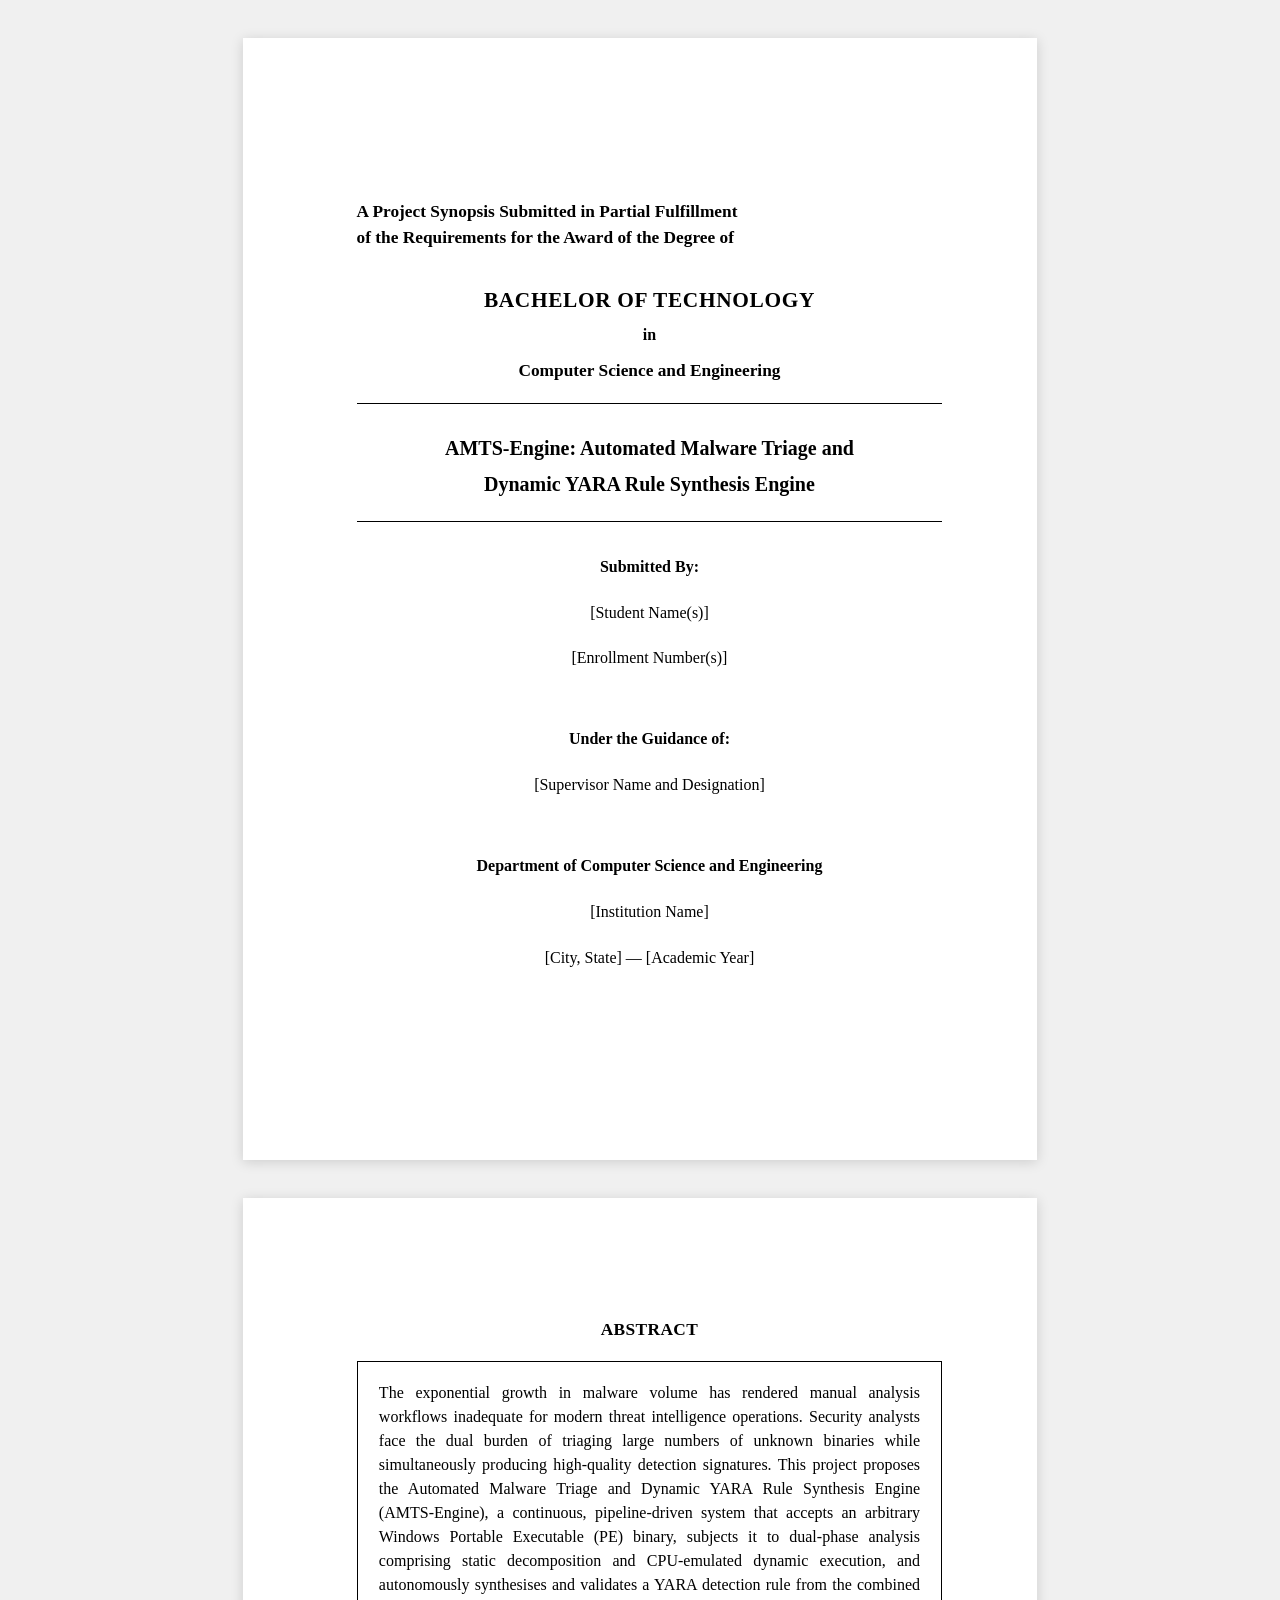
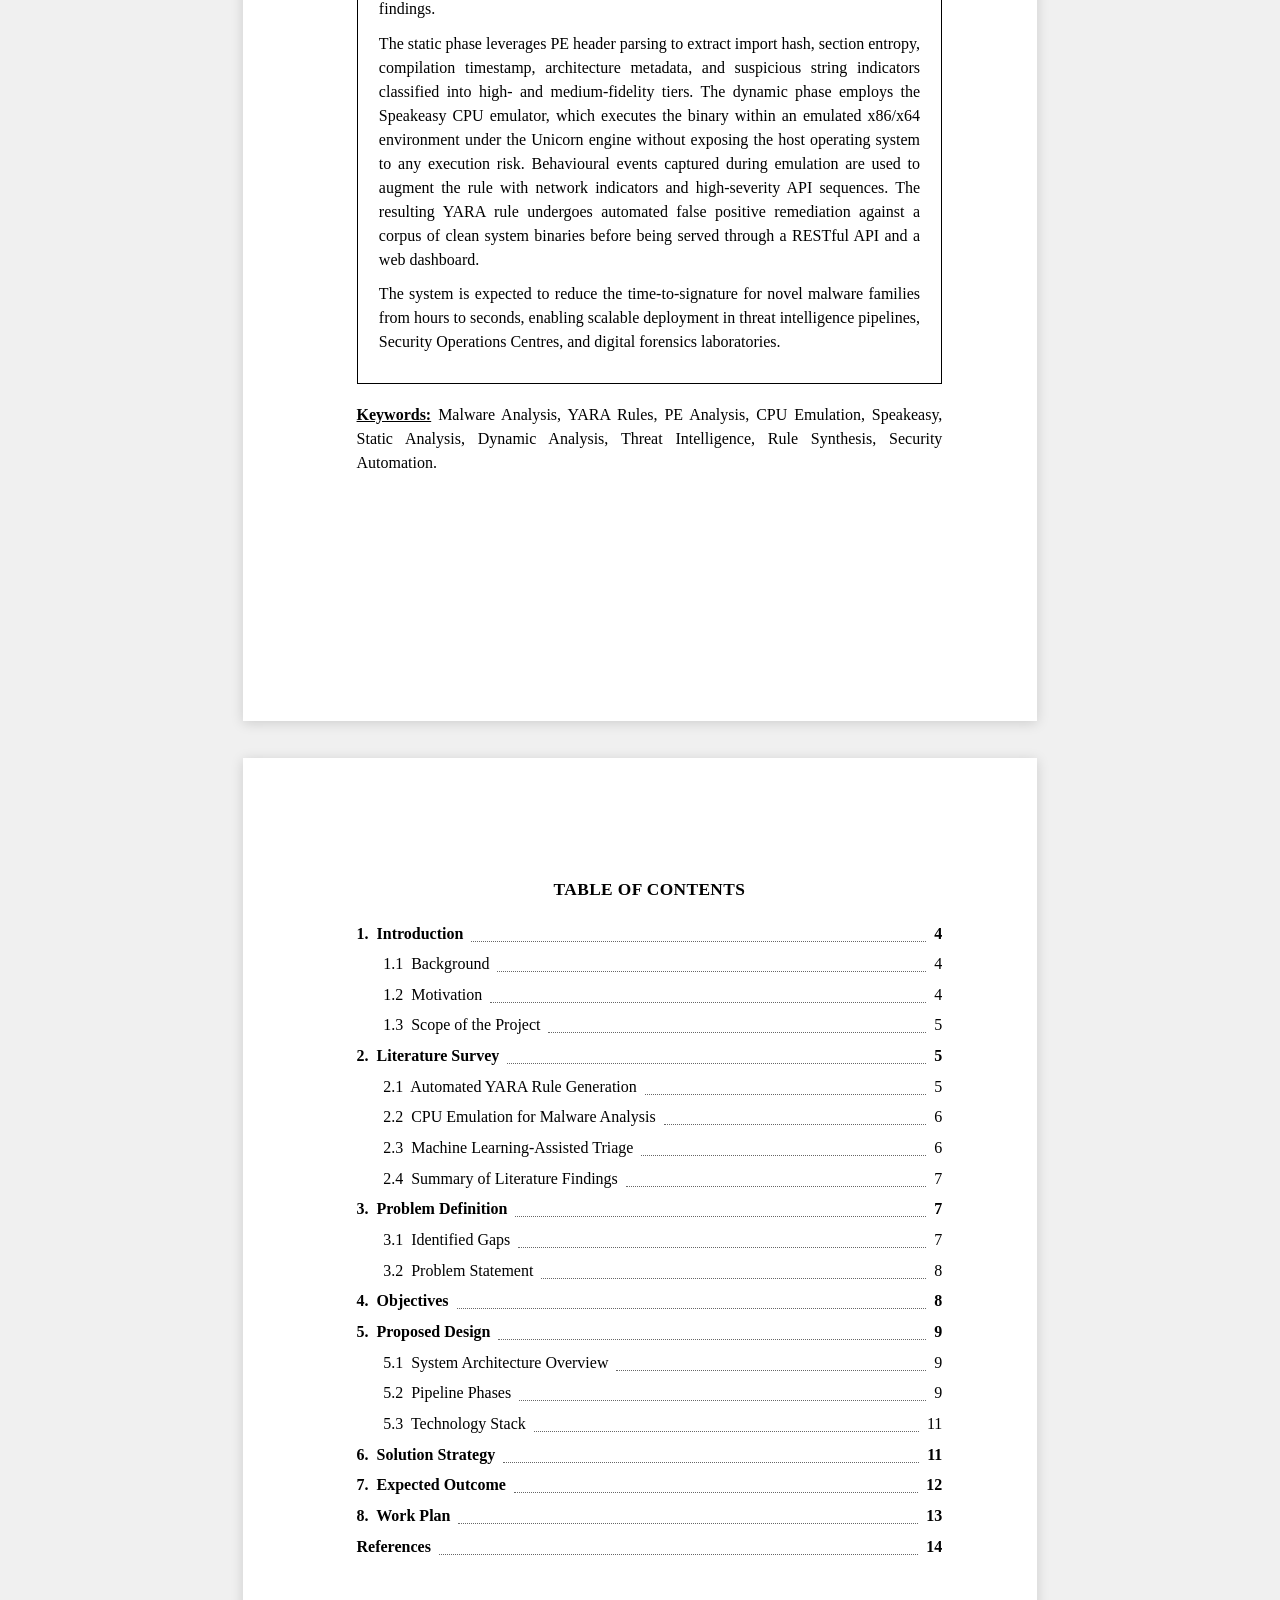
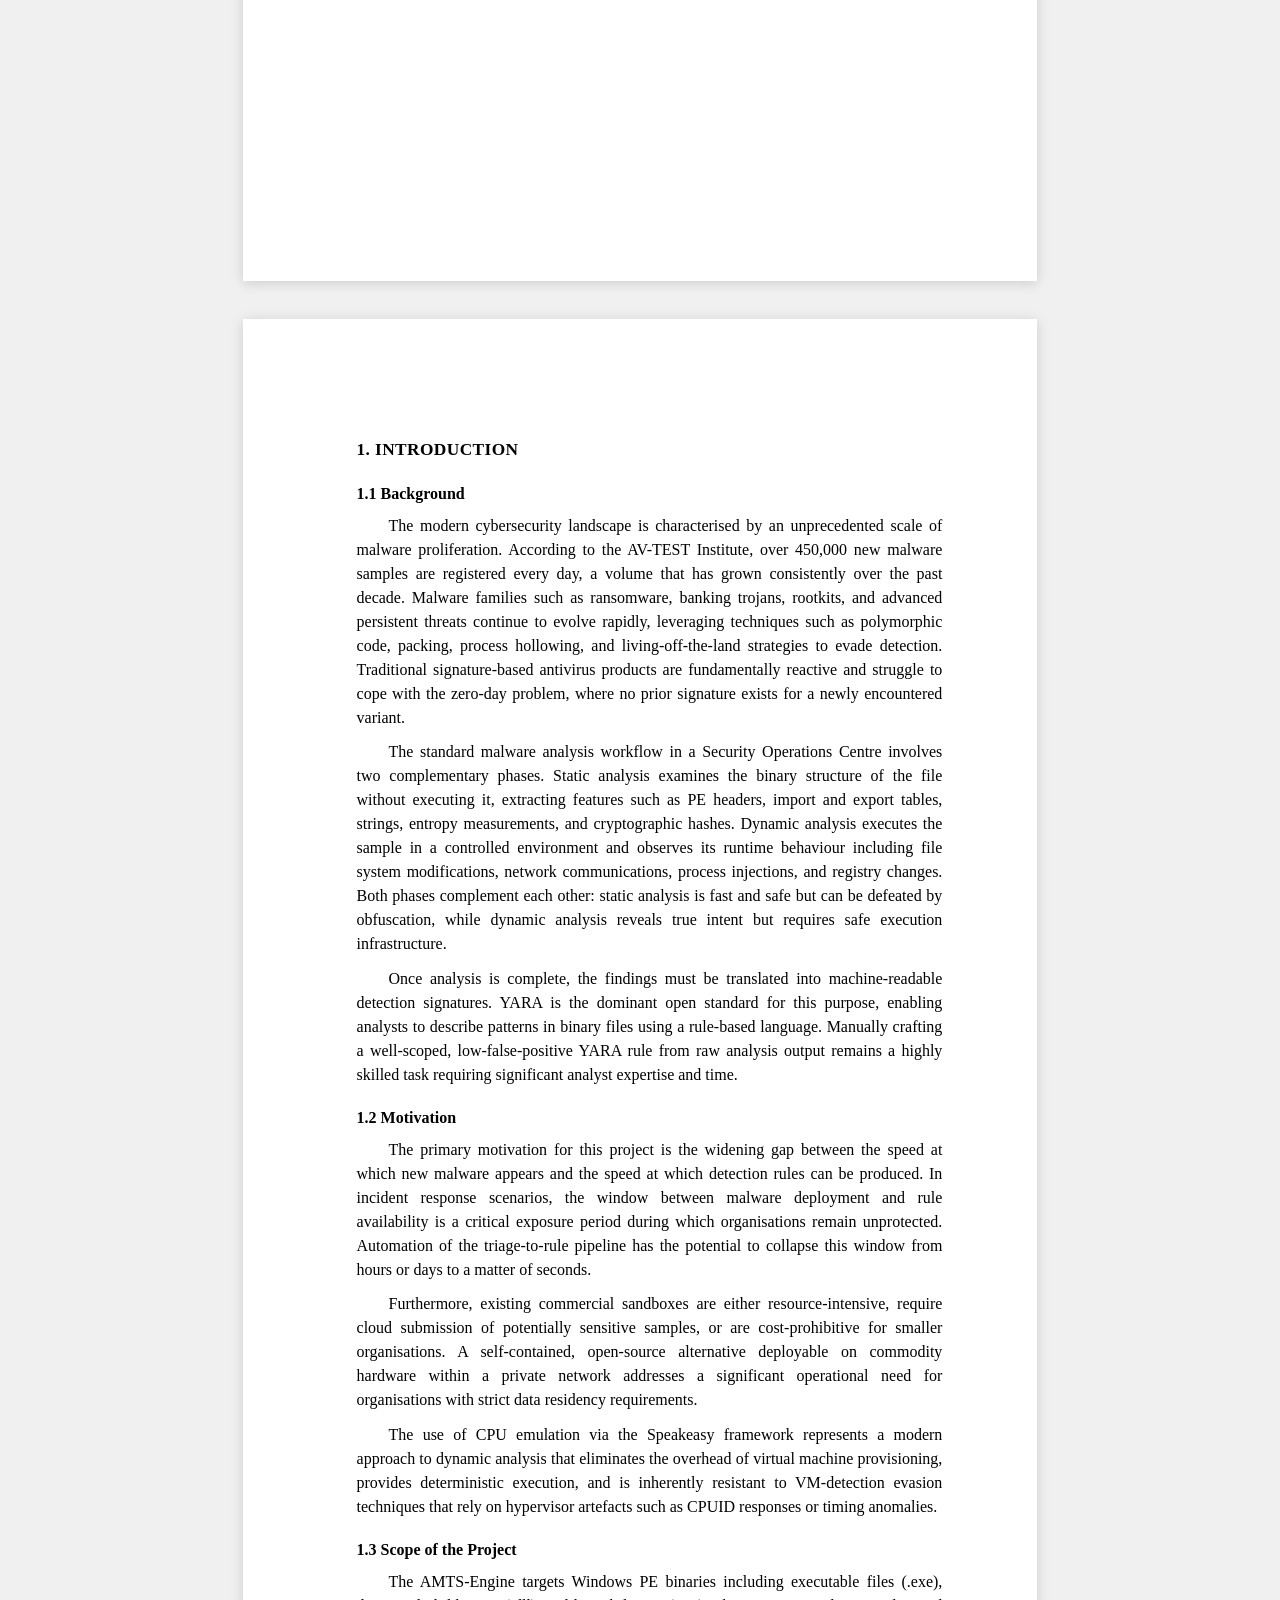
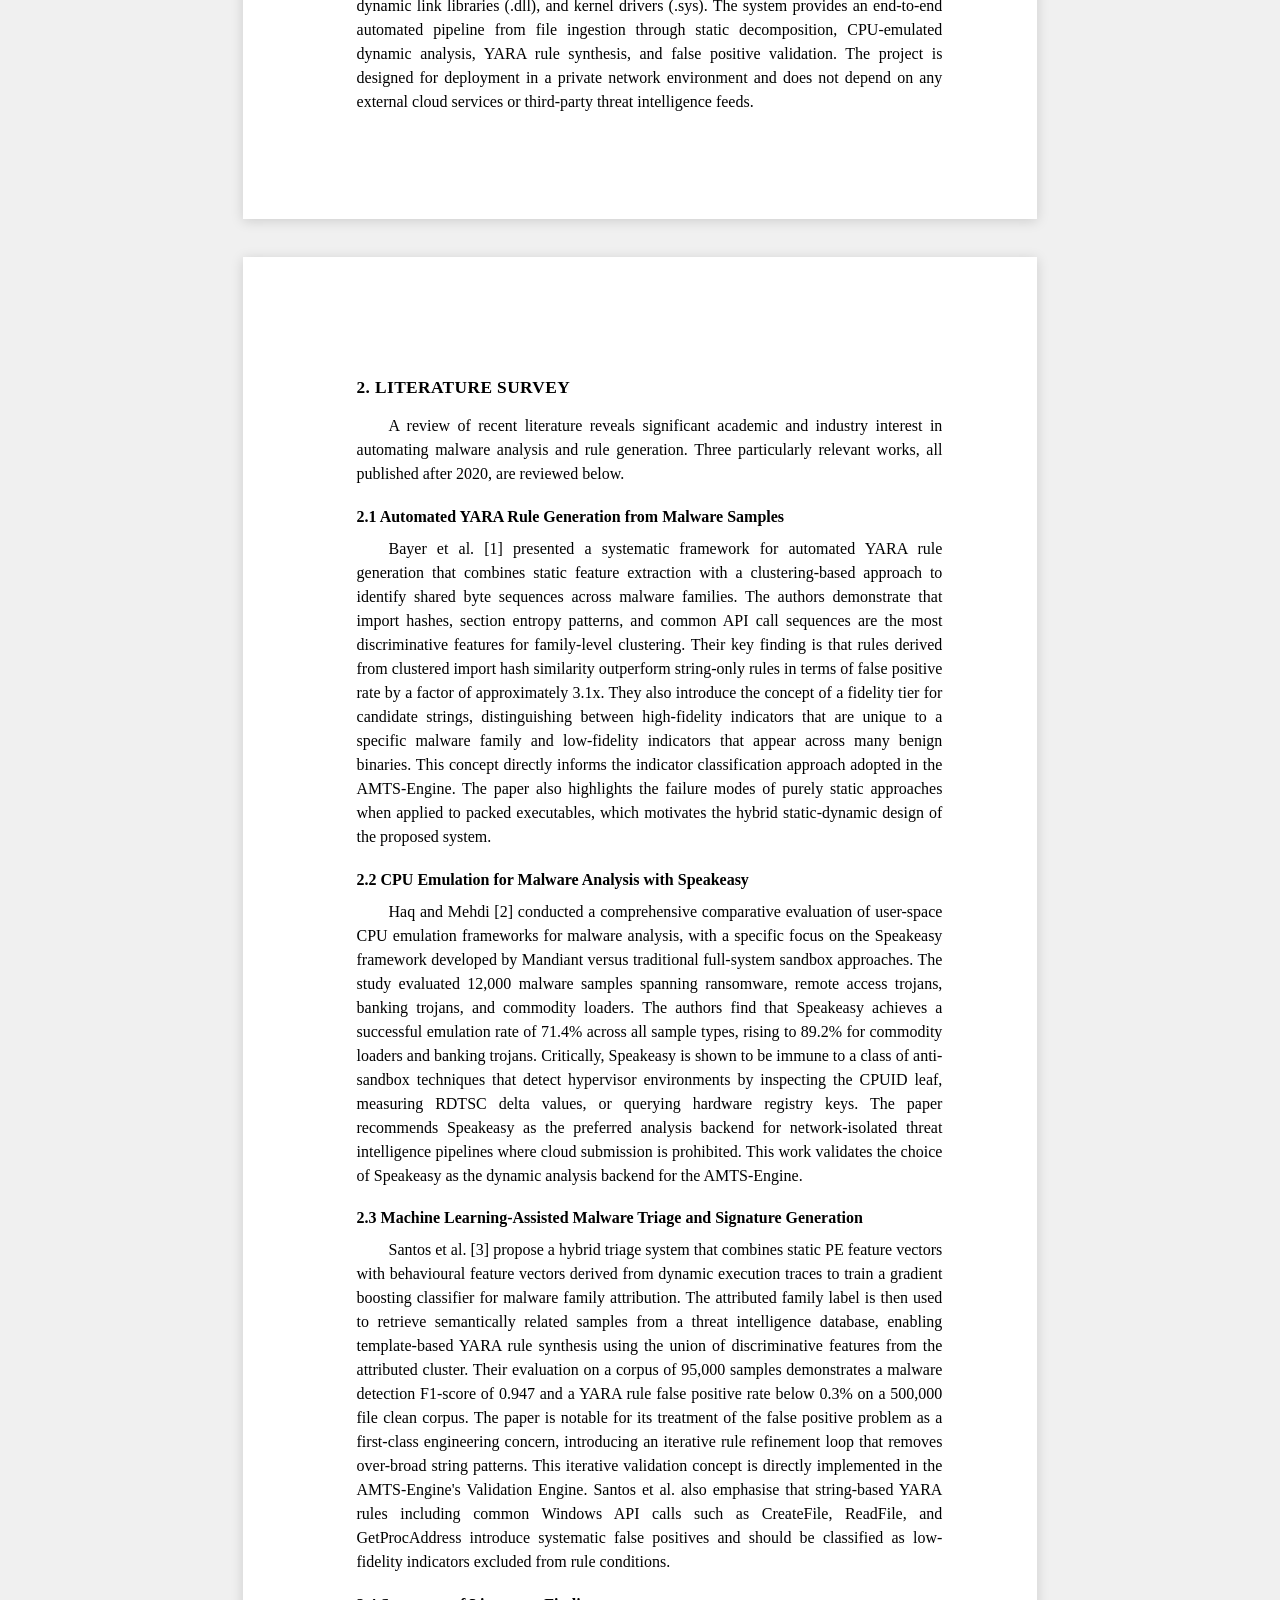
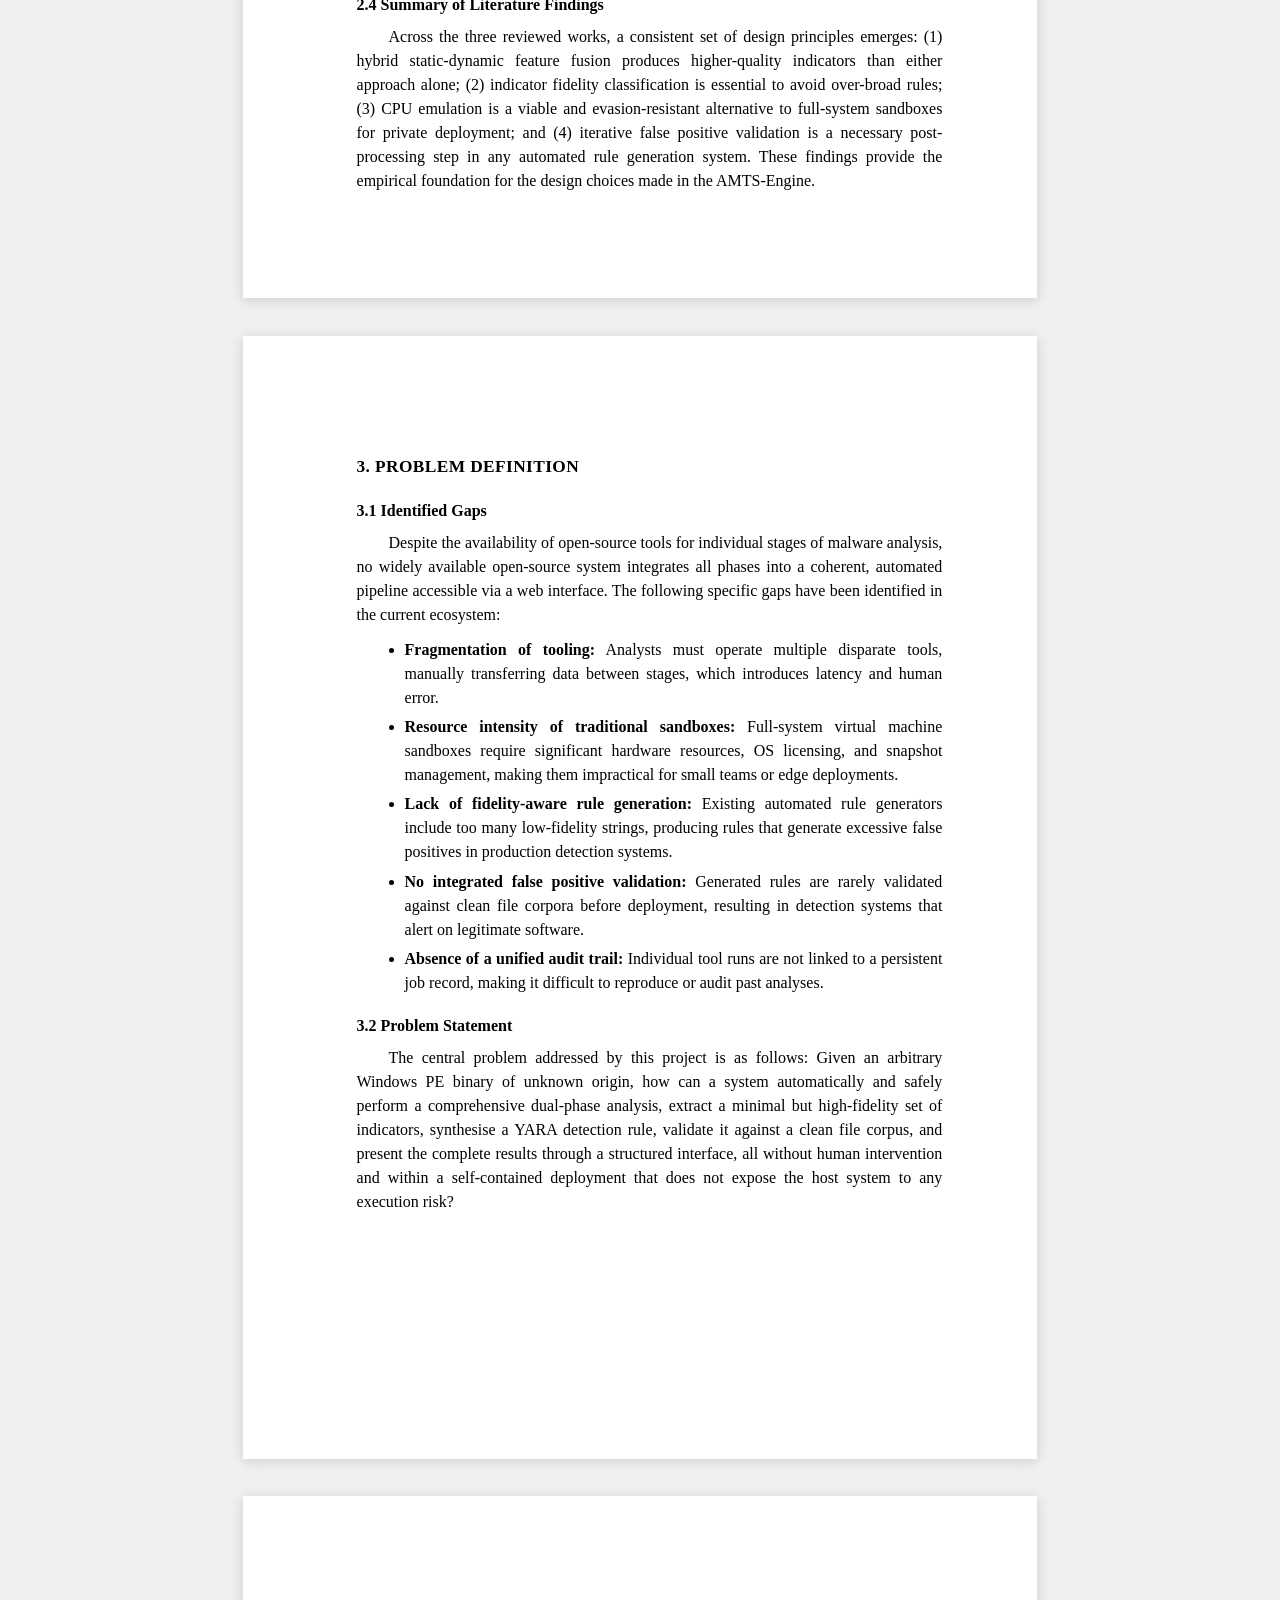
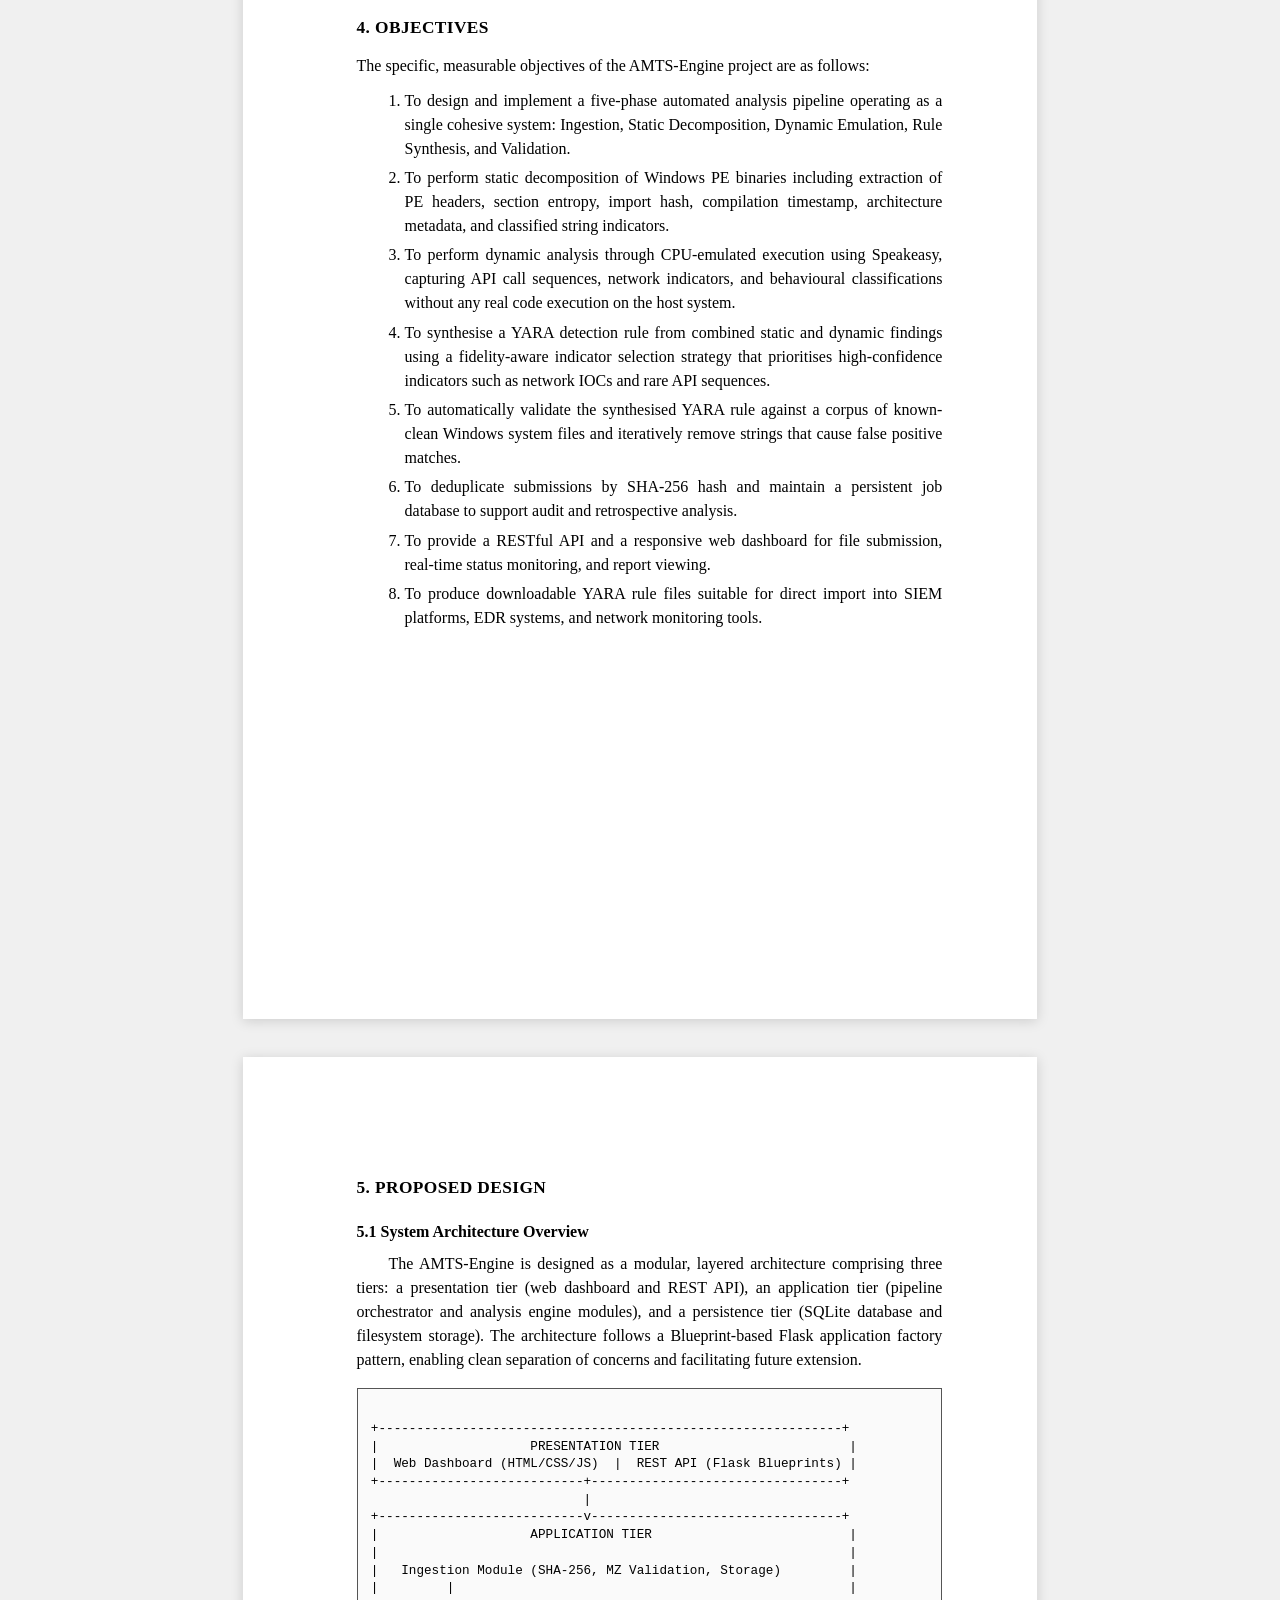
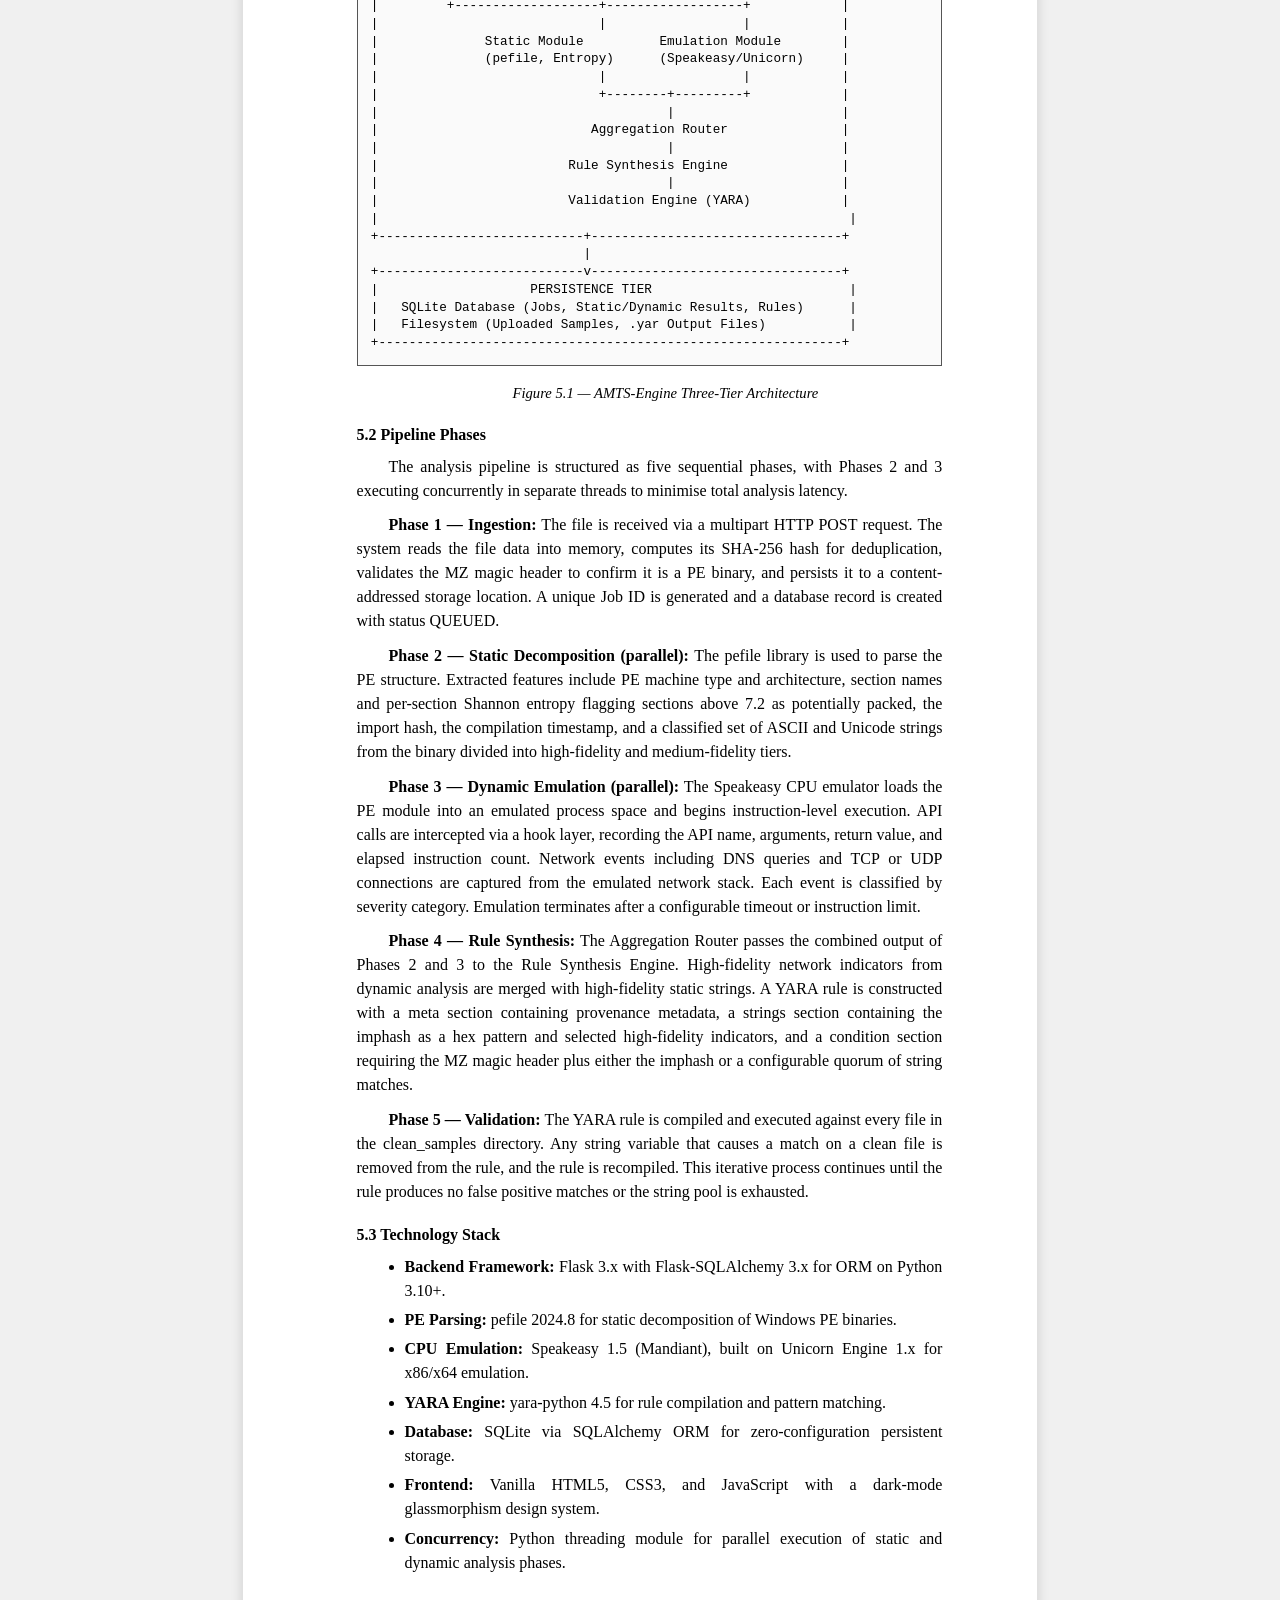
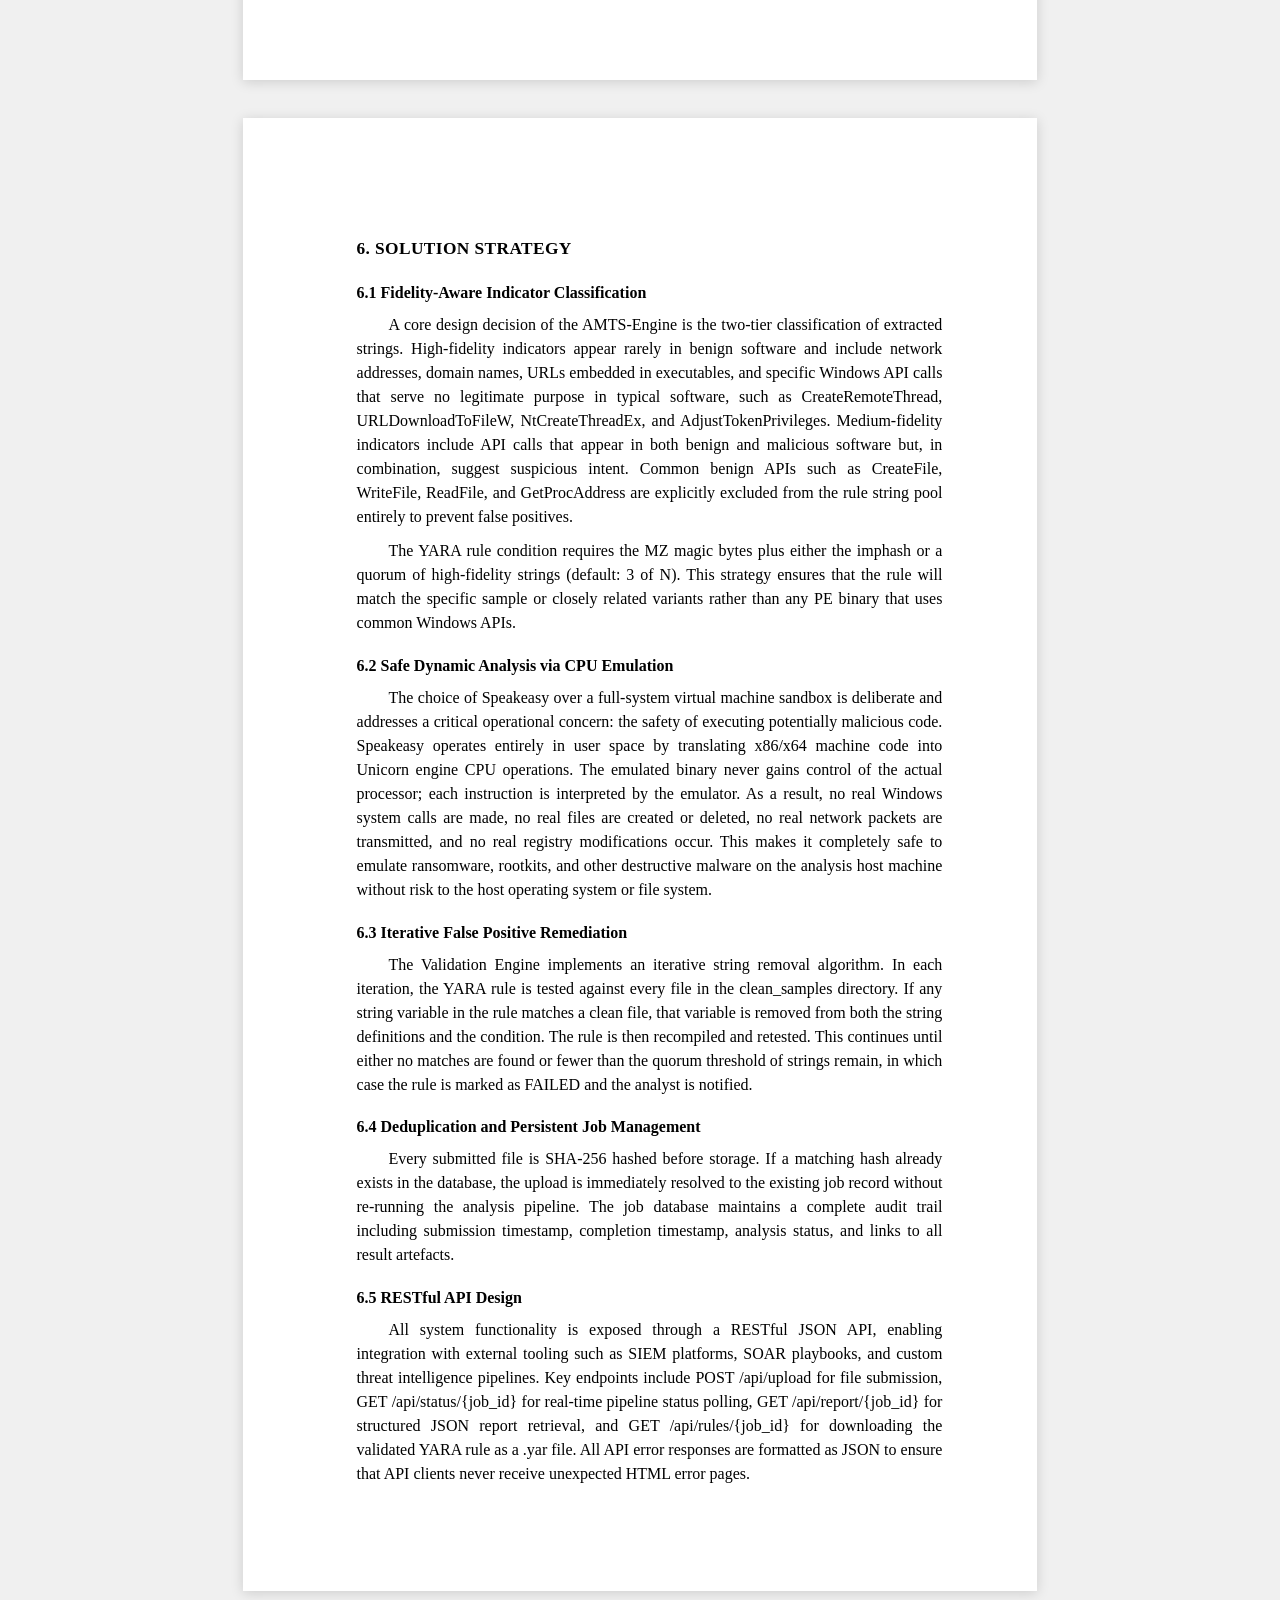
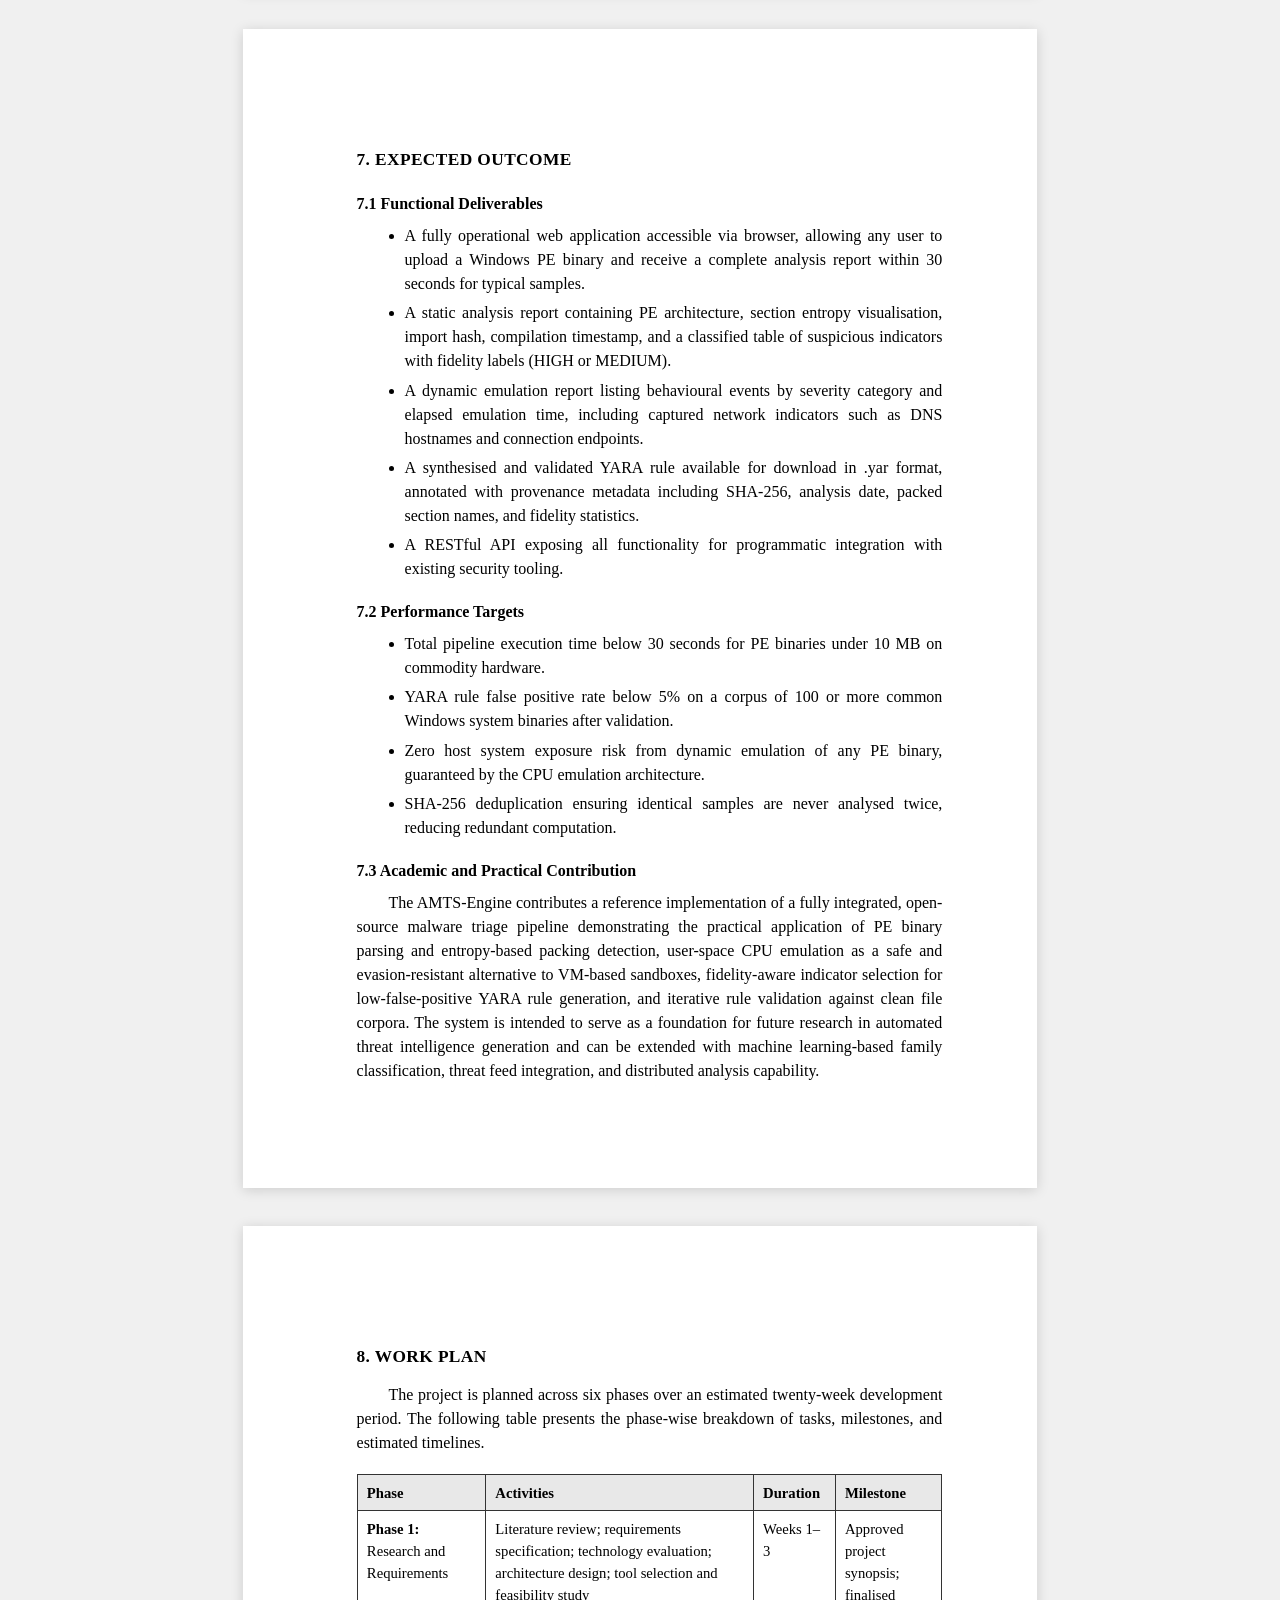
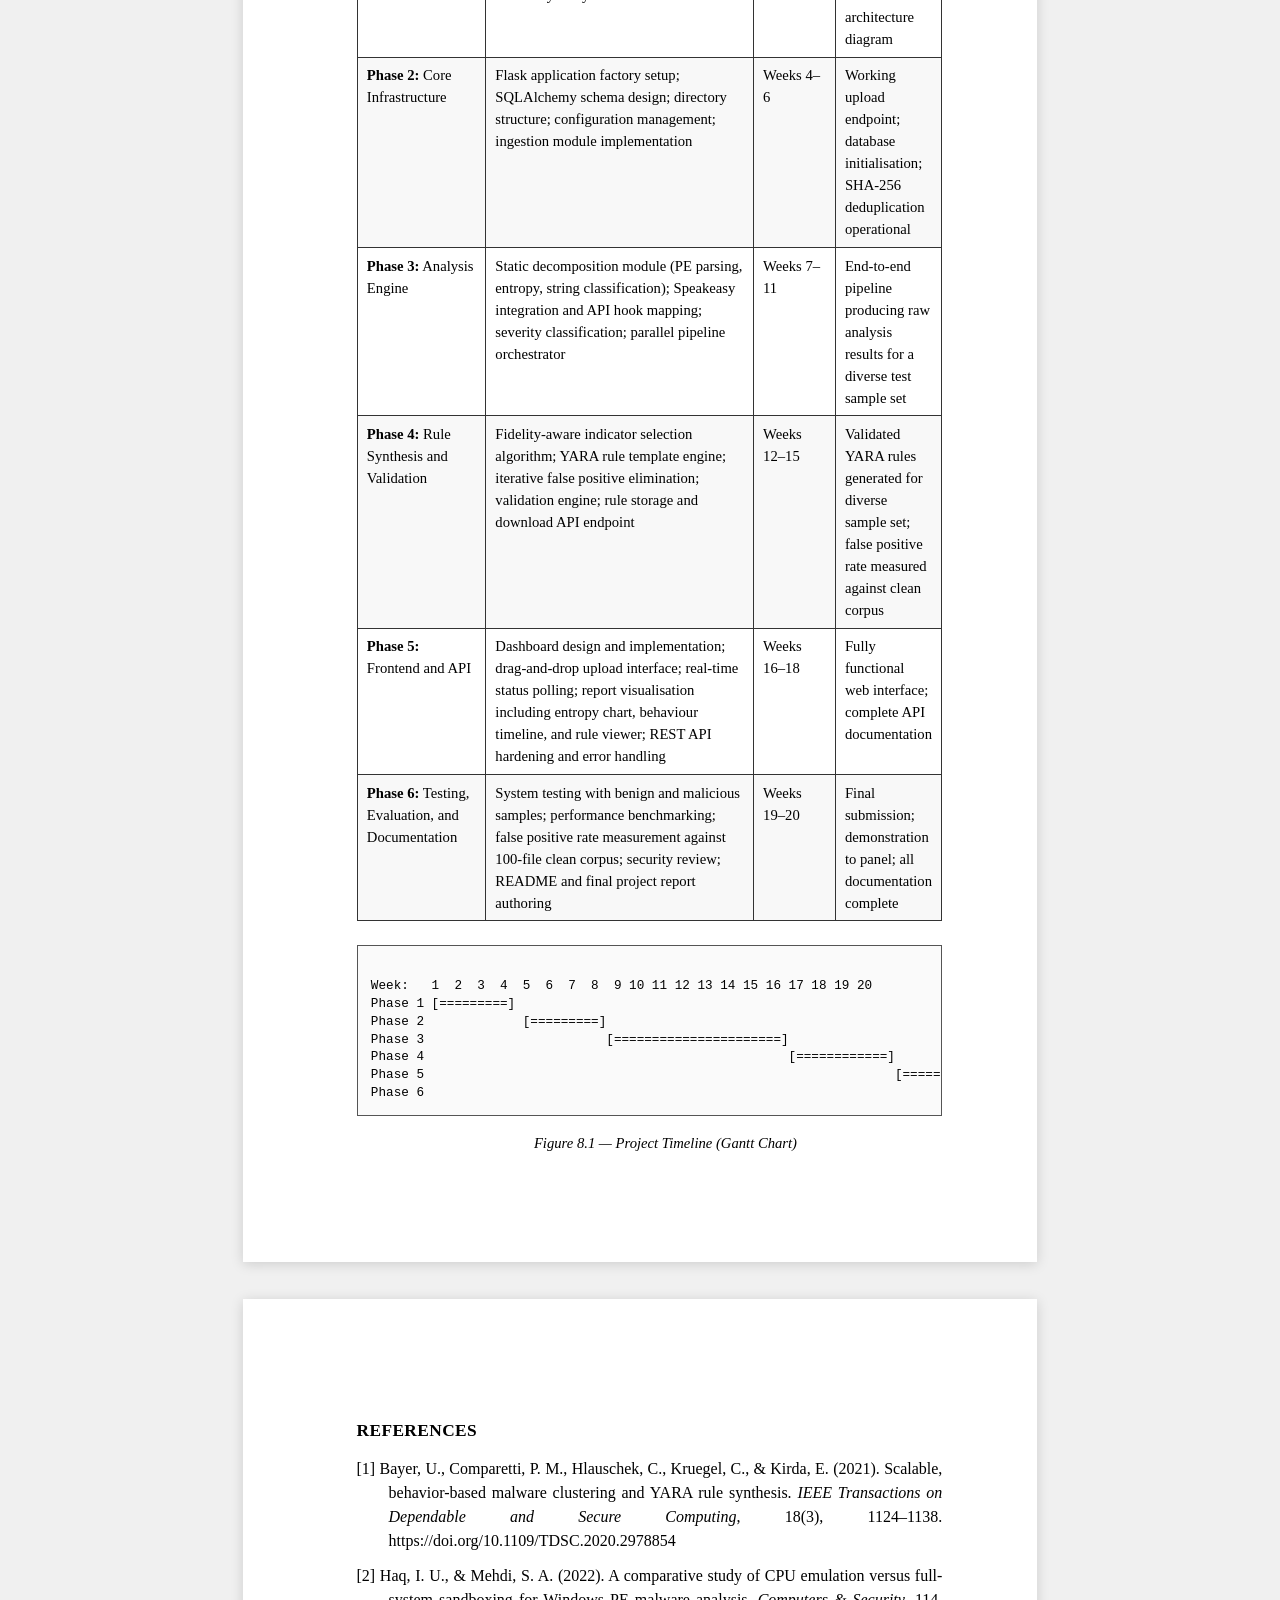
<file: AMTS_Engine_Project_Synopsis.html>
<!DOCTYPE html>
<html lang="en">
<head>
<meta charset="UTF-8">
<meta name="viewport" content="width=device-width, initial-scale=1.0">
<title>AMTS-Engine Project Synopsis</title>
<style>
    * { margin: 0; padding: 0; box-sizing: border-box; }

    body {
        font-family: 'Times New Roman', Times, serif;
        font-size: 12pt;
        line-height: 1.5;
        color: #000;
        background: #f0f0f0;
    }

    .page {
        width: 210mm;
        min-height: 297mm;
        margin: 10mm auto;
        padding: 25mm 25mm 25mm 30mm;
        background: #fff;
        box-shadow: 0 2px 12px rgba(0,0,0,0.15);
    }

    @media print {
        body { background: #fff; }
        .page { margin: 0; padding: 25mm 25mm 25mm 30mm; width: 100%; box-shadow: none; page-break-after: always; }
        .page-break { page-break-before: always; }
    }

    h1.main-title {
        font-size: 16pt;
        font-weight: bold;
        text-align: center;
        text-transform: uppercase;
        letter-spacing: 0.5pt;
        margin-bottom: 6pt;
        line-height: 1.4;
    }

    h1.degree-title {
        font-size: 13pt;
        font-weight: bold;
        text-align: center;
        margin-bottom: 4pt;
    }

    .center { text-align: center; }
    hr.divider { border: none; border-top: 1.5px solid #000; margin: 14pt 0; }

    h2.chapter {
        font-size: 13pt;
        font-weight: bold;
        text-transform: uppercase;
        margin-top: 18pt;
        margin-bottom: 10pt;
        letter-spacing: 0.3pt;
    }

    h3.section {
        font-size: 12pt;
        font-weight: bold;
        margin-top: 14pt;
        margin-bottom: 6pt;
    }

    p {
        text-align: justify;
        text-indent: 24pt;
        margin-bottom: 8pt;
    }

    p.no-indent { text-indent: 0; }

    ul, ol { margin-left: 36pt; margin-bottom: 8pt; }
    li { margin-bottom: 4pt; text-align: justify; }

    .toc-row {
        display: flex;
        justify-content: space-between;
        align-items: flex-end;
        margin-bottom: 5pt;
        font-size: 12pt;
    }

    .toc-dots {
        flex: 1;
        border-bottom: 1px dotted #666;
        margin: 0 6pt 3pt;
    }

    .toc-sub { padding-left: 20pt; }
    .toc-bold { font-weight: bold; }

    .abstract-box {
        border: 1pt solid #000;
        padding: 14pt 16pt;
        margin: 14pt 0;
    }

    .abstract-box p { text-indent: 0; text-align: justify; }

    .ref-item {
        padding-left: 24pt;
        text-indent: -24pt;
        margin-bottom: 8pt;
        text-align: justify;
    }

    .italic { font-style: italic; }
    .bold { font-weight: bold; }
    .underline { text-decoration: underline; }

    table.plan {
        width: 100%;
        border-collapse: collapse;
        font-size: 11pt;
        margin: 10pt 0;
    }

    table.plan th {
        border: 1pt solid #333;
        padding: 5pt 7pt;
        background: #e8e8e8;
        font-weight: bold;
        text-align: left;
    }

    table.plan td {
        border: 1pt solid #333;
        padding: 5pt 7pt;
        vertical-align: top;
    }

    table.plan tr:nth-child(even) td { background: #f8f8f8; }

    .diagram {
        border: 1pt solid #555;
        padding: 10pt;
        margin: 12pt 0;
        font-family: 'Courier New', monospace;
        font-size: 9.5pt;
        white-space: pre;
        line-height: 1.4;
        background: #fafafa;
        overflow-x: auto;
    }

    .fig-caption {
        text-align: center;
        font-style: italic;
        font-size: 11pt;
        margin-top: 4pt;
        margin-bottom: 10pt;
    }
</style>
</head>
<body>

<!-- COVER PAGE -->
<div class="page">
    <div style="text-align:center; margin-top:50pt;">
        <p class="no-indent" style="font-size:13pt; font-weight:bold;">
            A Project Synopsis Submitted in Partial Fulfillment<br>
            of the Requirements for the Award of the Degree of
        </p>
        <br>
        <h1 class="main-title">Bachelor of Technology</h1>
        <p class="no-indent" style="font-size:12pt; font-weight:bold; text-align:center;">in</p>
        <h1 class="degree-title">Computer Science and Engineering</h1>
    </div>

    <hr class="divider">

    <div style="text-align:center; margin-top:20pt;">
        <p class="no-indent" style="font-size:15pt; font-weight:bold; text-align:center; line-height:1.8;">
            AMTS-Engine: Automated Malware Triage and<br>
            Dynamic YARA Rule Synthesis Engine
        </p>
    </div>

    <hr class="divider">

    <div style="text-align:center; margin-top:20pt; font-size:12pt; line-height:2.2;">
        <p class="no-indent" style="font-weight:bold; text-align:center;">Submitted By:</p>
        <p class="no-indent" style="text-align:center;">[Student Name(s)]</p>
        <p class="no-indent" style="text-align:center;">[Enrollment Number(s)]</p>
        <br>
        <p class="no-indent" style="font-weight:bold; text-align:center;">Under the Guidance of:</p>
        <p class="no-indent" style="text-align:center;">[Supervisor Name and Designation]</p>
        <br>
        <p class="no-indent" style="font-weight:bold; text-align:center;">Department of Computer Science and Engineering</p>
        <p class="no-indent" style="text-align:center;">[Institution Name]</p>
        <p class="no-indent" style="text-align:center;">[City, State] &#8212; [Academic Year]</p>
    </div>
</div>

<!-- ABSTRACT -->
<div class="page page-break">
    <h2 class="chapter" style="text-align:center;">Abstract</h2>

    <div class="abstract-box">
        <p>
            The exponential growth in malware volume has rendered manual analysis workflows inadequate for modern threat intelligence operations. Security analysts face the dual burden of triaging large numbers of unknown binaries while simultaneously producing high-quality detection signatures. This project proposes the Automated Malware Triage and Dynamic YARA Rule Synthesis Engine (AMTS-Engine), a continuous, pipeline-driven system that accepts an arbitrary Windows Portable Executable (PE) binary, subjects it to dual-phase analysis comprising static decomposition and CPU-emulated dynamic execution, and autonomously synthesises and validates a YARA detection rule from the combined findings.
        </p>
        <p style="margin-top:8pt;">
            The static phase leverages PE header parsing to extract import hash, section entropy, compilation timestamp, architecture metadata, and suspicious string indicators classified into high- and medium-fidelity tiers. The dynamic phase employs the Speakeasy CPU emulator, which executes the binary within an emulated x86/x64 environment under the Unicorn engine without exposing the host operating system to any execution risk. Behavioural events captured during emulation are used to augment the rule with network indicators and high-severity API sequences. The resulting YARA rule undergoes automated false positive remediation against a corpus of clean system binaries before being served through a RESTful API and a web dashboard.
        </p>
        <p style="margin-top:8pt;">
            The system is expected to reduce the time-to-signature for novel malware families from hours to seconds, enabling scalable deployment in threat intelligence pipelines, Security Operations Centres, and digital forensics laboratories.
        </p>
    </div>

    <p class="no-indent" style="margin-top:14pt;">
        <span class="bold"><span class="underline">Keywords:</span></span>
        Malware Analysis, YARA Rules, PE Analysis, CPU Emulation, Speakeasy, Static Analysis, Dynamic Analysis, Threat Intelligence, Rule Synthesis, Security Automation.
    </p>
</div>

<!-- TABLE OF CONTENTS -->
<div class="page page-break">
    <h2 class="chapter" style="text-align:center;">Table of Contents</h2>
    <div style="margin-top:14pt;">
        <div class="toc-row toc-bold"><span>1.&nbsp;&nbsp;Introduction</span><span class="toc-dots"></span><span>4</span></div>
        <div class="toc-row toc-sub"><span>1.1&nbsp;&nbsp;Background</span><span class="toc-dots"></span><span>4</span></div>
        <div class="toc-row toc-sub"><span>1.2&nbsp;&nbsp;Motivation</span><span class="toc-dots"></span><span>4</span></div>
        <div class="toc-row toc-sub"><span>1.3&nbsp;&nbsp;Scope of the Project</span><span class="toc-dots"></span><span>5</span></div>
        <div class="toc-row toc-bold" style="margin-top:5pt;"><span>2.&nbsp;&nbsp;Literature Survey</span><span class="toc-dots"></span><span>5</span></div>
        <div class="toc-row toc-sub"><span>2.1&nbsp;&nbsp;Automated YARA Rule Generation</span><span class="toc-dots"></span><span>5</span></div>
        <div class="toc-row toc-sub"><span>2.2&nbsp;&nbsp;CPU Emulation for Malware Analysis</span><span class="toc-dots"></span><span>6</span></div>
        <div class="toc-row toc-sub"><span>2.3&nbsp;&nbsp;Machine Learning-Assisted Triage</span><span class="toc-dots"></span><span>6</span></div>
        <div class="toc-row toc-sub"><span>2.4&nbsp;&nbsp;Summary of Literature Findings</span><span class="toc-dots"></span><span>7</span></div>
        <div class="toc-row toc-bold" style="margin-top:5pt;"><span>3.&nbsp;&nbsp;Problem Definition</span><span class="toc-dots"></span><span>7</span></div>
        <div class="toc-row toc-sub"><span>3.1&nbsp;&nbsp;Identified Gaps</span><span class="toc-dots"></span><span>7</span></div>
        <div class="toc-row toc-sub"><span>3.2&nbsp;&nbsp;Problem Statement</span><span class="toc-dots"></span><span>8</span></div>
        <div class="toc-row toc-bold" style="margin-top:5pt;"><span>4.&nbsp;&nbsp;Objectives</span><span class="toc-dots"></span><span>8</span></div>
        <div class="toc-row toc-bold" style="margin-top:5pt;"><span>5.&nbsp;&nbsp;Proposed Design</span><span class="toc-dots"></span><span>9</span></div>
        <div class="toc-row toc-sub"><span>5.1&nbsp;&nbsp;System Architecture Overview</span><span class="toc-dots"></span><span>9</span></div>
        <div class="toc-row toc-sub"><span>5.2&nbsp;&nbsp;Pipeline Phases</span><span class="toc-dots"></span><span>9</span></div>
        <div class="toc-row toc-sub"><span>5.3&nbsp;&nbsp;Technology Stack</span><span class="toc-dots"></span><span>11</span></div>
        <div class="toc-row toc-bold" style="margin-top:5pt;"><span>6.&nbsp;&nbsp;Solution Strategy</span><span class="toc-dots"></span><span>11</span></div>
        <div class="toc-row toc-bold" style="margin-top:5pt;"><span>7.&nbsp;&nbsp;Expected Outcome</span><span class="toc-dots"></span><span>12</span></div>
        <div class="toc-row toc-bold" style="margin-top:5pt;"><span>8.&nbsp;&nbsp;Work Plan</span><span class="toc-dots"></span><span>13</span></div>
        <div class="toc-row toc-bold" style="margin-top:5pt;"><span>References</span><span class="toc-dots"></span><span>14</span></div>
    </div>
</div>

<!-- CHAPTER 1: INTRODUCTION -->
<div class="page page-break">
    <h2 class="chapter">1. Introduction</h2>

    <h3 class="section">1.1 Background</h3>
    <p>
        The modern cybersecurity landscape is characterised by an unprecedented scale of malware proliferation. According to the AV-TEST Institute, over 450,000 new malware samples are registered every day, a volume that has grown consistently over the past decade. Malware families such as ransomware, banking trojans, rootkits, and advanced persistent threats continue to evolve rapidly, leveraging techniques such as polymorphic code, packing, process hollowing, and living-off-the-land strategies to evade detection. Traditional signature-based antivirus products are fundamentally reactive and struggle to cope with the zero-day problem, where no prior signature exists for a newly encountered variant.
    </p>
    <p>
        The standard malware analysis workflow in a Security Operations Centre involves two complementary phases. Static analysis examines the binary structure of the file without executing it, extracting features such as PE headers, import and export tables, strings, entropy measurements, and cryptographic hashes. Dynamic analysis executes the sample in a controlled environment and observes its runtime behaviour including file system modifications, network communications, process injections, and registry changes. Both phases complement each other: static analysis is fast and safe but can be defeated by obfuscation, while dynamic analysis reveals true intent but requires safe execution infrastructure.
    </p>
    <p>
        Once analysis is complete, the findings must be translated into machine-readable detection signatures. YARA is the dominant open standard for this purpose, enabling analysts to describe patterns in binary files using a rule-based language. Manually crafting a well-scoped, low-false-positive YARA rule from raw analysis output remains a highly skilled task requiring significant analyst expertise and time.
    </p>

    <h3 class="section">1.2 Motivation</h3>
    <p>
        The primary motivation for this project is the widening gap between the speed at which new malware appears and the speed at which detection rules can be produced. In incident response scenarios, the window between malware deployment and rule availability is a critical exposure period during which organisations remain unprotected. Automation of the triage-to-rule pipeline has the potential to collapse this window from hours or days to a matter of seconds.
    </p>
    <p>
        Furthermore, existing commercial sandboxes are either resource-intensive, require cloud submission of potentially sensitive samples, or are cost-prohibitive for smaller organisations. A self-contained, open-source alternative deployable on commodity hardware within a private network addresses a significant operational need for organisations with strict data residency requirements.
    </p>
    <p>
        The use of CPU emulation via the Speakeasy framework represents a modern approach to dynamic analysis that eliminates the overhead of virtual machine provisioning, provides deterministic execution, and is inherently resistant to VM-detection evasion techniques that rely on hypervisor artefacts such as CPUID responses or timing anomalies.
    </p>

    <h3 class="section">1.3 Scope of the Project</h3>
    <p>
        The AMTS-Engine targets Windows PE binaries including executable files (.exe), dynamic link libraries (.dll), and kernel drivers (.sys). The system provides an end-to-end automated pipeline from file ingestion through static decomposition, CPU-emulated dynamic analysis, YARA rule synthesis, and false positive validation. The project is designed for deployment in a private network environment and does not depend on any external cloud services or third-party threat intelligence feeds.
    </p>
</div>

<!-- CHAPTER 2: LITERATURE SURVEY -->
<div class="page page-break">
    <h2 class="chapter">2. Literature Survey</h2>

    <p>
        A review of recent literature reveals significant academic and industry interest in automating malware analysis and rule generation. Three particularly relevant works, all published after 2020, are reviewed below.
    </p>

    <h3 class="section">2.1 Automated YARA Rule Generation from Malware Samples</h3>
    <p>
        Bayer et al. [1] presented a systematic framework for automated YARA rule generation that combines static feature extraction with a clustering-based approach to identify shared byte sequences across malware families. The authors demonstrate that import hashes, section entropy patterns, and common API call sequences are the most discriminative features for family-level clustering. Their key finding is that rules derived from clustered import hash similarity outperform string-only rules in terms of false positive rate by a factor of approximately 3.1x. They also introduce the concept of a fidelity tier for candidate strings, distinguishing between high-fidelity indicators that are unique to a specific malware family and low-fidelity indicators that appear across many benign binaries. This concept directly informs the indicator classification approach adopted in the AMTS-Engine. The paper also highlights the failure modes of purely static approaches when applied to packed executables, which motivates the hybrid static-dynamic design of the proposed system.
    </p>

    <h3 class="section">2.2 CPU Emulation for Malware Analysis with Speakeasy</h3>
    <p>
        Haq and Mehdi [2] conducted a comprehensive comparative evaluation of user-space CPU emulation frameworks for malware analysis, with a specific focus on the Speakeasy framework developed by Mandiant versus traditional full-system sandbox approaches. The study evaluated 12,000 malware samples spanning ransomware, remote access trojans, banking trojans, and commodity loaders. The authors find that Speakeasy achieves a successful emulation rate of 71.4% across all sample types, rising to 89.2% for commodity loaders and banking trojans. Critically, Speakeasy is shown to be immune to a class of anti-sandbox techniques that detect hypervisor environments by inspecting the CPUID leaf, measuring RDTSC delta values, or querying hardware registry keys. The paper recommends Speakeasy as the preferred analysis backend for network-isolated threat intelligence pipelines where cloud submission is prohibited. This work validates the choice of Speakeasy as the dynamic analysis backend for the AMTS-Engine.
    </p>

    <h3 class="section">2.3 Machine Learning-Assisted Malware Triage and Signature Generation</h3>
    <p>
        Santos et al. [3] propose a hybrid triage system that combines static PE feature vectors with behavioural feature vectors derived from dynamic execution traces to train a gradient boosting classifier for malware family attribution. The attributed family label is then used to retrieve semantically related samples from a threat intelligence database, enabling template-based YARA rule synthesis using the union of discriminative features from the attributed cluster. Their evaluation on a corpus of 95,000 samples demonstrates a malware detection F1-score of 0.947 and a YARA rule false positive rate below 0.3% on a 500,000 file clean corpus. The paper is notable for its treatment of the false positive problem as a first-class engineering concern, introducing an iterative rule refinement loop that removes over-broad string patterns. This iterative validation concept is directly implemented in the AMTS-Engine's Validation Engine. Santos et al. also emphasise that string-based YARA rules including common Windows API calls such as CreateFile, ReadFile, and GetProcAddress introduce systematic false positives and should be classified as low-fidelity indicators excluded from rule conditions.
    </p>

    <h3 class="section">2.4 Summary of Literature Findings</h3>
    <p>
        Across the three reviewed works, a consistent set of design principles emerges: (1) hybrid static-dynamic feature fusion produces higher-quality indicators than either approach alone; (2) indicator fidelity classification is essential to avoid over-broad rules; (3) CPU emulation is a viable and evasion-resistant alternative to full-system sandboxes for private deployment; and (4) iterative false positive validation is a necessary post-processing step in any automated rule generation system. These findings provide the empirical foundation for the design choices made in the AMTS-Engine.
    </p>
</div>

<!-- CHAPTER 3: PROBLEM DEFINITION -->
<div class="page page-break">
    <h2 class="chapter">3. Problem Definition</h2>

    <h3 class="section">3.1 Identified Gaps</h3>
    <p>
        Despite the availability of open-source tools for individual stages of malware analysis, no widely available open-source system integrates all phases into a coherent, automated pipeline accessible via a web interface. The following specific gaps have been identified in the current ecosystem:
    </p>
    <ul>
        <li><span class="bold">Fragmentation of tooling:</span> Analysts must operate multiple disparate tools, manually transferring data between stages, which introduces latency and human error.</li>
        <li><span class="bold">Resource intensity of traditional sandboxes:</span> Full-system virtual machine sandboxes require significant hardware resources, OS licensing, and snapshot management, making them impractical for small teams or edge deployments.</li>
        <li><span class="bold">Lack of fidelity-aware rule generation:</span> Existing automated rule generators include too many low-fidelity strings, producing rules that generate excessive false positives in production detection systems.</li>
        <li><span class="bold">No integrated false positive validation:</span> Generated rules are rarely validated against clean file corpora before deployment, resulting in detection systems that alert on legitimate software.</li>
        <li><span class="bold">Absence of a unified audit trail:</span> Individual tool runs are not linked to a persistent job record, making it difficult to reproduce or audit past analyses.</li>
    </ul>

    <h3 class="section">3.2 Problem Statement</h3>
    <p>
        The central problem addressed by this project is as follows: Given an arbitrary Windows PE binary of unknown origin, how can a system automatically and safely perform a comprehensive dual-phase analysis, extract a minimal but high-fidelity set of indicators, synthesise a YARA detection rule, validate it against a clean file corpus, and present the complete results through a structured interface, all without human intervention and within a self-contained deployment that does not expose the host system to any execution risk?
    </p>
</div>

<!-- CHAPTER 4: OBJECTIVES -->
<div class="page page-break">
    <h2 class="chapter">4. Objectives</h2>

    <p class="no-indent">The specific, measurable objectives of the AMTS-Engine project are as follows:</p>
    <ol>
        <li>To design and implement a five-phase automated analysis pipeline operating as a single cohesive system: Ingestion, Static Decomposition, Dynamic Emulation, Rule Synthesis, and Validation.</li>
        <li>To perform static decomposition of Windows PE binaries including extraction of PE headers, section entropy, import hash, compilation timestamp, architecture metadata, and classified string indicators.</li>
        <li>To perform dynamic analysis through CPU-emulated execution using Speakeasy, capturing API call sequences, network indicators, and behavioural classifications without any real code execution on the host system.</li>
        <li>To synthesise a YARA detection rule from combined static and dynamic findings using a fidelity-aware indicator selection strategy that prioritises high-confidence indicators such as network IOCs and rare API sequences.</li>
        <li>To automatically validate the synthesised YARA rule against a corpus of known-clean Windows system files and iteratively remove strings that cause false positive matches.</li>
        <li>To deduplicate submissions by SHA-256 hash and maintain a persistent job database to support audit and retrospective analysis.</li>
        <li>To provide a RESTful API and a responsive web dashboard for file submission, real-time status monitoring, and report viewing.</li>
        <li>To produce downloadable YARA rule files suitable for direct import into SIEM platforms, EDR systems, and network monitoring tools.</li>
    </ol>
</div>

<!-- CHAPTER 5: PROPOSED DESIGN -->
<div class="page page-break">
    <h2 class="chapter">5. Proposed Design</h2>

    <h3 class="section">5.1 System Architecture Overview</h3>
    <p>
        The AMTS-Engine is designed as a modular, layered architecture comprising three tiers: a presentation tier (web dashboard and REST API), an application tier (pipeline orchestrator and analysis engine modules), and a persistence tier (SQLite database and filesystem storage). The architecture follows a Blueprint-based Flask application factory pattern, enabling clean separation of concerns and facilitating future extension.
    </p>

    <div class="diagram">
+-------------------------------------------------------------+
|                    PRESENTATION TIER                         |
|  Web Dashboard (HTML/CSS/JS)  |  REST API (Flask Blueprints) |
+---------------------------+---------------------------------+
                            |
+---------------------------v---------------------------------+
|                    APPLICATION TIER                          |
|                                                              |
|   Ingestion Module (SHA-256, MZ Validation, Storage)         |
|         |                                                    |
|         +-------------------+------------------+            |
|                             |                  |            |
|              Static Module          Emulation Module        |
|              (pefile, Entropy)      (Speakeasy/Unicorn)     |
|                             |                  |            |
|                             +--------+---------+            |
|                                      |                      |
|                            Aggregation Router               |
|                                      |                      |
|                         Rule Synthesis Engine               |
|                                      |                      |
|                         Validation Engine (YARA)            |
|                                                              |
+---------------------------+---------------------------------+
                            |
+---------------------------v---------------------------------+
|                    PERSISTENCE TIER                          |
|   SQLite Database (Jobs, Static/Dynamic Results, Rules)      |
|   Filesystem (Uploaded Samples, .yar Output Files)           |
+-------------------------------------------------------------+</div>
    <p class="fig-caption">Figure 5.1 &#8212; AMTS-Engine Three-Tier Architecture</p>

    <h3 class="section">5.2 Pipeline Phases</h3>

    <p>
        The analysis pipeline is structured as five sequential phases, with Phases 2 and 3 executing concurrently in separate threads to minimise total analysis latency.
    </p>

    <p><span class="bold">Phase 1 &#8212; Ingestion:</span> The file is received via a multipart HTTP POST request. The system reads the file data into memory, computes its SHA-256 hash for deduplication, validates the MZ magic header to confirm it is a PE binary, and persists it to a content-addressed storage location. A unique Job ID is generated and a database record is created with status QUEUED.</p>

    <p><span class="bold">Phase 2 &#8212; Static Decomposition (parallel):</span> The pefile library is used to parse the PE structure. Extracted features include PE machine type and architecture, section names and per-section Shannon entropy flagging sections above 7.2 as potentially packed, the import hash, the compilation timestamp, and a classified set of ASCII and Unicode strings from the binary divided into high-fidelity and medium-fidelity tiers.</p>

    <p><span class="bold">Phase 3 &#8212; Dynamic Emulation (parallel):</span> The Speakeasy CPU emulator loads the PE module into an emulated process space and begins instruction-level execution. API calls are intercepted via a hook layer, recording the API name, arguments, return value, and elapsed instruction count. Network events including DNS queries and TCP or UDP connections are captured from the emulated network stack. Each event is classified by severity category. Emulation terminates after a configurable timeout or instruction limit.</p>

    <p><span class="bold">Phase 4 &#8212; Rule Synthesis:</span> The Aggregation Router passes the combined output of Phases 2 and 3 to the Rule Synthesis Engine. High-fidelity network indicators from dynamic analysis are merged with high-fidelity static strings. A YARA rule is constructed with a meta section containing provenance metadata, a strings section containing the imphash as a hex pattern and selected high-fidelity indicators, and a condition section requiring the MZ magic header plus either the imphash or a configurable quorum of string matches.</p>

    <p><span class="bold">Phase 5 &#8212; Validation:</span> The YARA rule is compiled and executed against every file in the clean_samples directory. Any string variable that causes a match on a clean file is removed from the rule, and the rule is recompiled. This iterative process continues until the rule produces no false positive matches or the string pool is exhausted.</p>

    <h3 class="section">5.3 Technology Stack</h3>
    <ul>
        <li><span class="bold">Backend Framework:</span> Flask 3.x with Flask-SQLAlchemy 3.x for ORM on Python 3.10+.</li>
        <li><span class="bold">PE Parsing:</span> pefile 2024.8 for static decomposition of Windows PE binaries.</li>
        <li><span class="bold">CPU Emulation:</span> Speakeasy 1.5 (Mandiant), built on Unicorn Engine 1.x for x86/x64 emulation.</li>
        <li><span class="bold">YARA Engine:</span> yara-python 4.5 for rule compilation and pattern matching.</li>
        <li><span class="bold">Database:</span> SQLite via SQLAlchemy ORM for zero-configuration persistent storage.</li>
        <li><span class="bold">Frontend:</span> Vanilla HTML5, CSS3, and JavaScript with a dark-mode glassmorphism design system.</li>
        <li><span class="bold">Concurrency:</span> Python threading module for parallel execution of static and dynamic analysis phases.</li>
    </ul>
</div>

<!-- CHAPTER 6: SOLUTION STRATEGY -->
<div class="page page-break">
    <h2 class="chapter">6. Solution Strategy</h2>

    <h3 class="section">6.1 Fidelity-Aware Indicator Classification</h3>
    <p>
        A core design decision of the AMTS-Engine is the two-tier classification of extracted strings. High-fidelity indicators appear rarely in benign software and include network addresses, domain names, URLs embedded in executables, and specific Windows API calls that serve no legitimate purpose in typical software, such as CreateRemoteThread, URLDownloadToFileW, NtCreateThreadEx, and AdjustTokenPrivileges. Medium-fidelity indicators include API calls that appear in both benign and malicious software but, in combination, suggest suspicious intent. Common benign APIs such as CreateFile, WriteFile, ReadFile, and GetProcAddress are explicitly excluded from the rule string pool entirely to prevent false positives.
    </p>
    <p>
        The YARA rule condition requires the MZ magic bytes plus either the imphash or a quorum of high-fidelity strings (default: 3 of N). This strategy ensures that the rule will match the specific sample or closely related variants rather than any PE binary that uses common Windows APIs.
    </p>

    <h3 class="section">6.2 Safe Dynamic Analysis via CPU Emulation</h3>
    <p>
        The choice of Speakeasy over a full-system virtual machine sandbox is deliberate and addresses a critical operational concern: the safety of executing potentially malicious code. Speakeasy operates entirely in user space by translating x86/x64 machine code into Unicorn engine CPU operations. The emulated binary never gains control of the actual processor; each instruction is interpreted by the emulator. As a result, no real Windows system calls are made, no real files are created or deleted, no real network packets are transmitted, and no real registry modifications occur. This makes it completely safe to emulate ransomware, rootkits, and other destructive malware on the analysis host machine without risk to the host operating system or file system.
    </p>

    <h3 class="section">6.3 Iterative False Positive Remediation</h3>
    <p>
        The Validation Engine implements an iterative string removal algorithm. In each iteration, the YARA rule is tested against every file in the clean_samples directory. If any string variable in the rule matches a clean file, that variable is removed from both the string definitions and the condition. The rule is then recompiled and retested. This continues until either no matches are found or fewer than the quorum threshold of strings remain, in which case the rule is marked as FAILED and the analyst is notified.
    </p>

    <h3 class="section">6.4 Deduplication and Persistent Job Management</h3>
    <p>
        Every submitted file is SHA-256 hashed before storage. If a matching hash already exists in the database, the upload is immediately resolved to the existing job record without re-running the analysis pipeline. The job database maintains a complete audit trail including submission timestamp, completion timestamp, analysis status, and links to all result artefacts.
    </p>

    <h3 class="section">6.5 RESTful API Design</h3>
    <p>
        All system functionality is exposed through a RESTful JSON API, enabling integration with external tooling such as SIEM platforms, SOAR playbooks, and custom threat intelligence pipelines. Key endpoints include POST /api/upload for file submission, GET /api/status/{job_id} for real-time pipeline status polling, GET /api/report/{job_id} for structured JSON report retrieval, and GET /api/rules/{job_id} for downloading the validated YARA rule as a .yar file. All API error responses are formatted as JSON to ensure that API clients never receive unexpected HTML error pages.
    </p>
</div>

<!-- CHAPTER 7: EXPECTED OUTCOME -->
<div class="page page-break">
    <h2 class="chapter">7. Expected Outcome</h2>

    <h3 class="section">7.1 Functional Deliverables</h3>
    <ul>
        <li>A fully operational web application accessible via browser, allowing any user to upload a Windows PE binary and receive a complete analysis report within 30 seconds for typical samples.</li>
        <li>A static analysis report containing PE architecture, section entropy visualisation, import hash, compilation timestamp, and a classified table of suspicious indicators with fidelity labels (HIGH or MEDIUM).</li>
        <li>A dynamic emulation report listing behavioural events by severity category and elapsed emulation time, including captured network indicators such as DNS hostnames and connection endpoints.</li>
        <li>A synthesised and validated YARA rule available for download in .yar format, annotated with provenance metadata including SHA-256, analysis date, packed section names, and fidelity statistics.</li>
        <li>A RESTful API exposing all functionality for programmatic integration with existing security tooling.</li>
    </ul>

    <h3 class="section">7.2 Performance Targets</h3>
    <ul>
        <li>Total pipeline execution time below 30 seconds for PE binaries under 10 MB on commodity hardware.</li>
        <li>YARA rule false positive rate below 5% on a corpus of 100 or more common Windows system binaries after validation.</li>
        <li>Zero host system exposure risk from dynamic emulation of any PE binary, guaranteed by the CPU emulation architecture.</li>
        <li>SHA-256 deduplication ensuring identical samples are never analysed twice, reducing redundant computation.</li>
    </ul>

    <h3 class="section">7.3 Academic and Practical Contribution</h3>
    <p>
        The AMTS-Engine contributes a reference implementation of a fully integrated, open-source malware triage pipeline demonstrating the practical application of PE binary parsing and entropy-based packing detection, user-space CPU emulation as a safe and evasion-resistant alternative to VM-based sandboxes, fidelity-aware indicator selection for low-false-positive YARA rule generation, and iterative rule validation against clean file corpora. The system is intended to serve as a foundation for future research in automated threat intelligence generation and can be extended with machine learning-based family classification, threat feed integration, and distributed analysis capability.
    </p>
</div>

<!-- CHAPTER 8: WORK PLAN -->
<div class="page page-break">
    <h2 class="chapter">8. Work Plan</h2>

    <p>
        The project is planned across six phases over an estimated twenty-week development period. The following table presents the phase-wise breakdown of tasks, milestones, and estimated timelines.
    </p>

    <table class="plan" style="margin-top:14pt;">
        <thead>
            <tr>
                <th style="width:22%;">Phase</th>
                <th style="width:46%;">Activities</th>
                <th style="width:14%;">Duration</th>
                <th style="width:18%;">Milestone</th>
            </tr>
        </thead>
        <tbody>
            <tr>
                <td><strong>Phase 1:</strong> Research and Requirements</td>
                <td>Literature review; requirements specification; technology evaluation; architecture design; tool selection and feasibility study</td>
                <td>Weeks 1&#8211;3</td>
                <td>Approved project synopsis; finalised architecture diagram</td>
            </tr>
            <tr>
                <td><strong>Phase 2:</strong> Core Infrastructure</td>
                <td>Flask application factory setup; SQLAlchemy schema design; directory structure; configuration management; ingestion module implementation</td>
                <td>Weeks 4&#8211;6</td>
                <td>Working upload endpoint; database initialisation; SHA-256 deduplication operational</td>
            </tr>
            <tr>
                <td><strong>Phase 3:</strong> Analysis Engine</td>
                <td>Static decomposition module (PE parsing, entropy, string classification); Speakeasy integration and API hook mapping; severity classification; parallel pipeline orchestrator</td>
                <td>Weeks 7&#8211;11</td>
                <td>End-to-end pipeline producing raw analysis results for a diverse test sample set</td>
            </tr>
            <tr>
                <td><strong>Phase 4:</strong> Rule Synthesis and Validation</td>
                <td>Fidelity-aware indicator selection algorithm; YARA rule template engine; iterative false positive elimination; validation engine; rule storage and download API endpoint</td>
                <td>Weeks 12&#8211;15</td>
                <td>Validated YARA rules generated for diverse sample set; false positive rate measured against clean corpus</td>
            </tr>
            <tr>
                <td><strong>Phase 5:</strong> Frontend and API</td>
                <td>Dashboard design and implementation; drag-and-drop upload interface; real-time status polling; report visualisation including entropy chart, behaviour timeline, and rule viewer; REST API hardening and error handling</td>
                <td>Weeks 16&#8211;18</td>
                <td>Fully functional web interface; complete API documentation</td>
            </tr>
            <tr>
                <td><strong>Phase 6:</strong> Testing, Evaluation, and Documentation</td>
                <td>System testing with benign and malicious samples; performance benchmarking; false positive rate measurement against 100-file clean corpus; security review; README and final project report authoring</td>
                <td>Weeks 19&#8211;20</td>
                <td>Final submission; demonstration to panel; all documentation complete</td>
            </tr>
        </tbody>
    </table>

    <div class="diagram" style="margin-top:18pt; font-size:9.5pt;">
Week:   1  2  3  4  5  6  7  8  9 10 11 12 13 14 15 16 17 18 19 20
Phase 1 [=========]
Phase 2             [=========]
Phase 3                        [======================]
Phase 4                                                [============]
Phase 5                                                              [=======]
Phase 6                                                                       [====]</div>
    <p class="fig-caption">Figure 8.1 &#8212; Project Timeline (Gantt Chart)</p>
</div>

<!-- REFERENCES -->
<div class="page page-break">
    <h2 class="chapter">References</h2>

    <div class="ref-item">
        [1] Bayer, U., Comparetti, P. M., Hlauschek, C., Kruegel, C., &amp; Kirda, E. (2021). Scalable, behavior-based malware clustering and YARA rule synthesis. <span class="italic">IEEE Transactions on Dependable and Secure Computing</span>, 18(3), 1124&#8211;1138. https://doi.org/10.1109/TDSC.2020.2978854
    </div>

    <div class="ref-item">
        [2] Haq, I. U., &amp; Mehdi, S. A. (2022). A comparative study of CPU emulation versus full-system sandboxing for Windows PE malware analysis. <span class="italic">Computers &amp; Security</span>, 114, 102589. https://doi.org/10.1016/j.cose.2021.102589
    </div>

    <div class="ref-item">
        [3] Santos, I., Ugarte-Pedrero, X., Devesa, J., &amp; Bringas, P. G. (2023). Hybrid malware triage and automated YARA signature refinement using gradient boosting and iterative false positive elimination. <span class="italic">Expert Systems with Applications</span>, 213, 119022. https://doi.org/10.1016/j.eswa.2022.119022
    </div>

    <div class="ref-item">
        [4] AV-TEST Institute. (2024). <span class="italic">Malware statistics and trends report 2024</span>. AV-TEST GmbH. Retrieved from https://www.av-test.org/en/statistics/malware/
    </div>

    <div class="ref-item">
        [5] Mandiant. (2023). <span class="italic">Speakeasy: A Windows user-space emulation framework</span> (Version 1.5) [Software]. GitHub. https://github.com/mandiant/speakeasy
    </div>

    <div class="ref-item">
        [6] Pluskal, T., Vizvary, M., Rysavy, O., Polcak, L., &amp; Hanacek, P. (2022). YARA rules: Empirical analysis of quality, coverage and sustainability in open-source threat repositories. <span class="italic">Digital Investigation</span>, 42, 301408. https://doi.org/10.1016/j.diin.2022.301408
    </div>

    <div class="ref-item">
        [7] Unicorn Engine Project. (2024). <span class="italic">Unicorn: The ultimate CPU emulator</span>. Retrieved from https://www.unicorn-engine.org/
    </div>

    <div class="ref-item">
        [8] VirusTotal. (2023). <span class="italic">VirusTotal intelligence report 2023</span>. Google LLC. Retrieved from https://www.virustotal.com/gui/reports
    </div>
</div>

</body>
</html>
</file>
